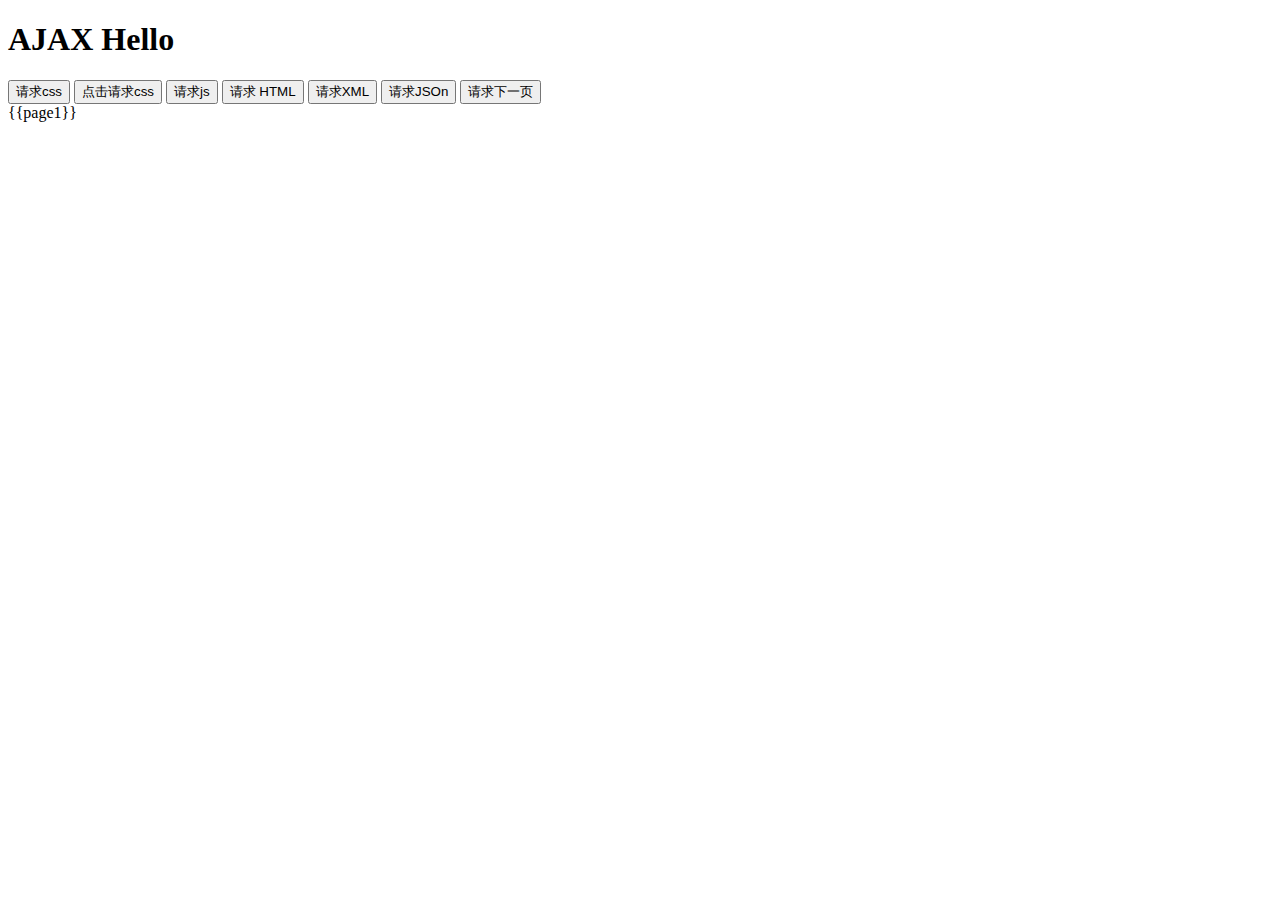
<file: NodeJsCode/index.html>
<!DOCTYPE html>
<html lang="en">

<head>
    <meta charset="UTF-8">
    <meta name="viewport" content="width=device-width, initial-scale=1.0">
    <title>嗨！</title>
</head>

<body>

    <h1>AJAX Hello <span id="myName"></span></h1>

    <button id="one" class="ww">请求css</button>
    <button id="getCSS" class="set">点击请求css</button>

    <button id="getJs">请求js</button>
    <button id="getHTML">请求 HTML</button>
    <button id="getXML">请求XML</button>
    <button id="getJSON">请求JSOn</button>

    <button id="getPage">请求下一页</button>

    <div>
        {{page1}}
    </div>

    <script src="main.js"></script>
    <script src="2.js"></script>
</body>

</html>
</file>
